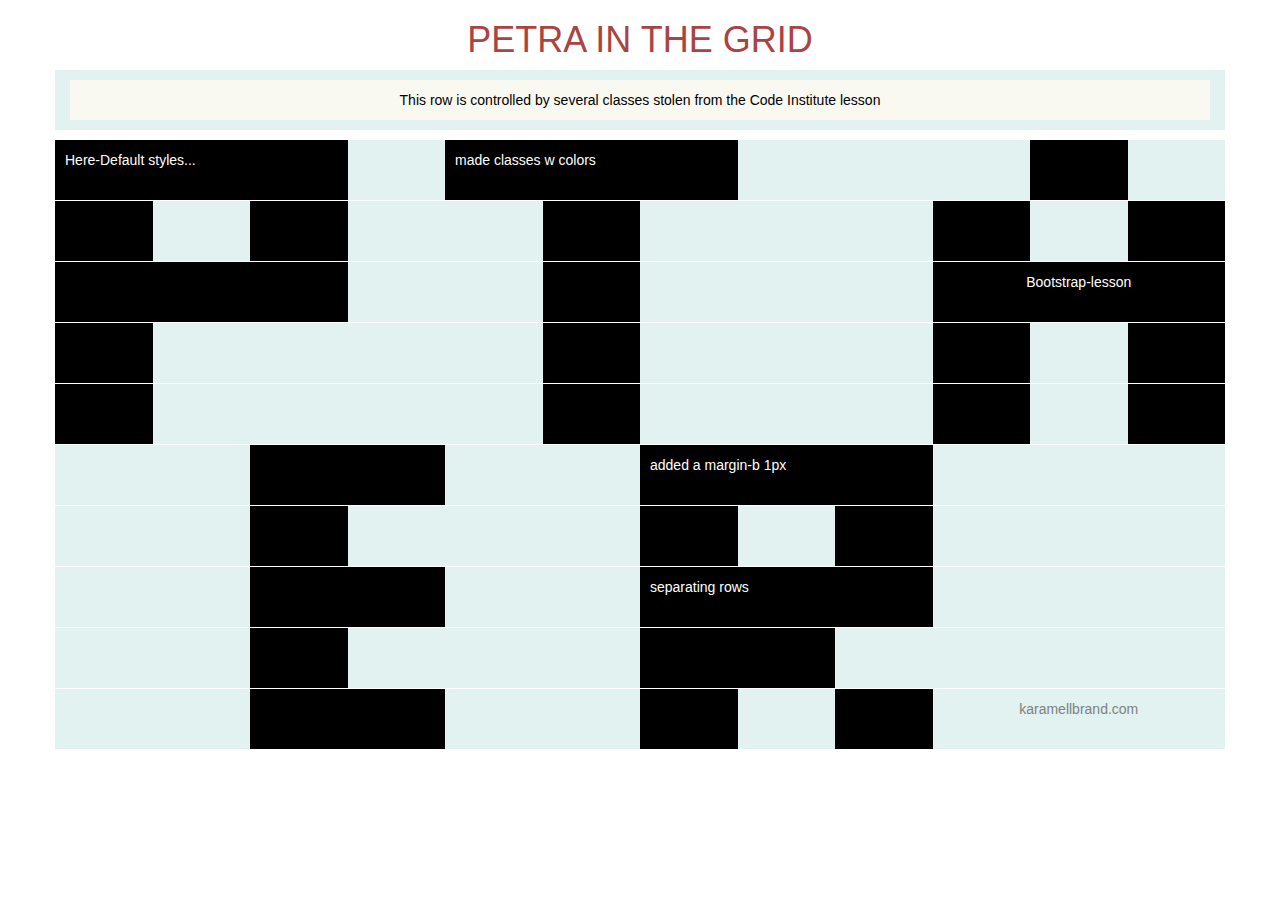
<file: petraname.html>
<!DOCTYPE html>
<html lang="en">
<head>
    <meta charset="utf-8">
    <meta name="viewport" content="width=device-width, initial-scale=1.0">
    <title>Petra in the grid!</title>
    <link rel="stylesheet" href="https://maxcdn.bootstrapcdn.com/bootstrap/3.3.7/css/bootstrap.min.css">

   <style>
        body {
            padding: 0 5px;
        }
        .header {
            padding-left: 0;
            padding-right: 0;
        }
        .grid .row {
            background-color: #e1f2f1;
            margin-bottom: 10px;
            min-height: 60px;
        }
        .grid .grid-element {
            padding: 10px;
            background-color: #f9f9f2;
            color: #000;
            text-align: center;
            min-height: 10px;
            margin-top: 10px;
            margin-bottom: 10px;
        }
        .grid .controls {
            position: fixed;
            bottom: 10px;
            left: 10px;
        }
        .black {
             background-color: #000;
             color:#fff;
             padding: 10px;
            margin-bottom: 1px;
            min-height: 60px;
        }
                .blue {
             background-color: #e1f2f1;
             padding: 10px;
            margin-bottom: 1px;
            min-height: 60px;
            color: grey;
        }
        
    </style>
</head>

<body>
 
    <div class="jumbotrone" ><h1 class="text-center text-danger">PETRA IN THE GRID</h1></div>
  
  <main class="grid">          
  <div class="container">
            <div class="row">
                <div class="col-xs-12">
                    <div class="grid-element"><span>This row is controlled by several classes stolen from the Code Institute lesson</span></div>
                </div>
            </div>
    </div>
    </main>
    
    <!--"1"-->
<div class="container">
    <div class="row">
                <div class="col-xs-3 black">Here-Default styles...</div>
                <div class="col-xs-1 blue"></div>
                <div class="col-xs-3 black">made classes w colors</div>
                <div class="col-xs-3 blue"></div>
                <div class="col-xs-1 black"></div>
                <div class="col-xs-1 blue"></div>
    </div>
</div>
 <!--"2"-->
<div class="container">
    <div class="row">
                <div class="col-xs-1 black"></div>
                <div class="col-xs-1 blue"></div>
                <div class="col-xs-1 black"></div>
                <div class="col-xs-2 blue"></div>
                <div class="col-xs-1 black"></div>
                <div class="col-xs-3 blue"></div>
                <div class="col-xs-1 black"></div>
                <div class="col-xs-1 blue"></div>
                <div class="col-xs-1 black"></div>
    </div>
</div>
 <!--"3"-->
<div class="container">
    <div class="row">
                <div class="col-xs-3 black"></div>
                <div class="col-xs-2 blue"></div>
                <div class="col-xs-1 black"></div>
                <div class="col-xs-3 blue"></div>
                <div class="col-xs-3 black text-center">Bootstrap-lesson</div>
    </div>
</div>
 <!--"4"-->
<div class="container">
    <div class="row">
                <div class="col-xs-1 black"></div>
                <div class="col-xs-4 blue"></div>
                <div class="col-xs-1 black"></div>
                <div class="col-xs-3 blue"></div>
                <div class="col-xs-1 black"></div>
                <div class="col-xs-1 blue"></div>
                <div class="col-xs-1 black"></div>
    </div>
</div>
<!--"5"-->
<div class="container">
    <div class="row">
                <div class="col-xs-1 black"></div>
                <div class="col-xs-4 blue"></div>
                <div class="col-xs-1 black"></div>
                <div class="col-xs-3 blue"></div>
                <div class="col-xs-1 black"></div>
                <div class="col-xs-1 blue"></div>
                <div class="col-xs-1 black"></div>
    </div>
</div>
 <!--"6"-->
<div class="container">
    <div class="row">
                <div class="col-xs-2 blue"></div>
                <div class="col-xs-2 black"></div>
                <div class="col-xs-2 blue"></div>
                <div class="col-xs-3 black">added a margin-b 1px</div>
                <div class="col-xs-3 blue"></div>
    </div>
</div>
 <!--"7"-->
<div class="container">
    <div class="row">
                <div class="col-xs-2 blue"></div>
                <div class="col-xs-1 black"></div>
                <div class="col-xs-3 blue"></div>
                <div class="col-xs-1 black"></div>
                <div class="col-xs-1 blue"></div>
                <div class="col-xs-1 black"></div>
                <div class="col-xs-3 blue"></div>
    </div>
</div>
 <!--"8"-->
<div class="container">
    <div class="row">
                <div class="col-xs-2 blue"></div>
                <div class="col-xs-2 black"></div>
                <div class="col-xs-2 blue"></div>
                <div class="col-xs-3 black">separating rows</div>
                <div class="col-xs-3 blue"></div>
    </div>
</div>
 <!--"9"-->
<div class="container">
    <div class="row">
                <div class="col-xs-2 blue"></div>
                <div class="col-xs-1 black"></div>
                <div class="col-xs-3 blue"></div>
                <div class="col-xs-2 black"></div>
                <div class="col-xs-4 blue"></div>
    </div>
</div>
 <!--"10"-->
<div class="container">
    <div class="row">
                <div class="col-xs-2 blue"></div>
                <div class="col-xs-2 black"></div>
                <div class="col-xs-2 blue"></div>
                <div class="col-xs-1 black"></div>
                <div class="col-xs-1 blue"></div>
                <div class="col-xs-1 black"></div>
                <div class="col-xs-3 blue text-center">karamellbrand.com</div>
    </div>
</div>

 

            

</body>

</html>
</file>
